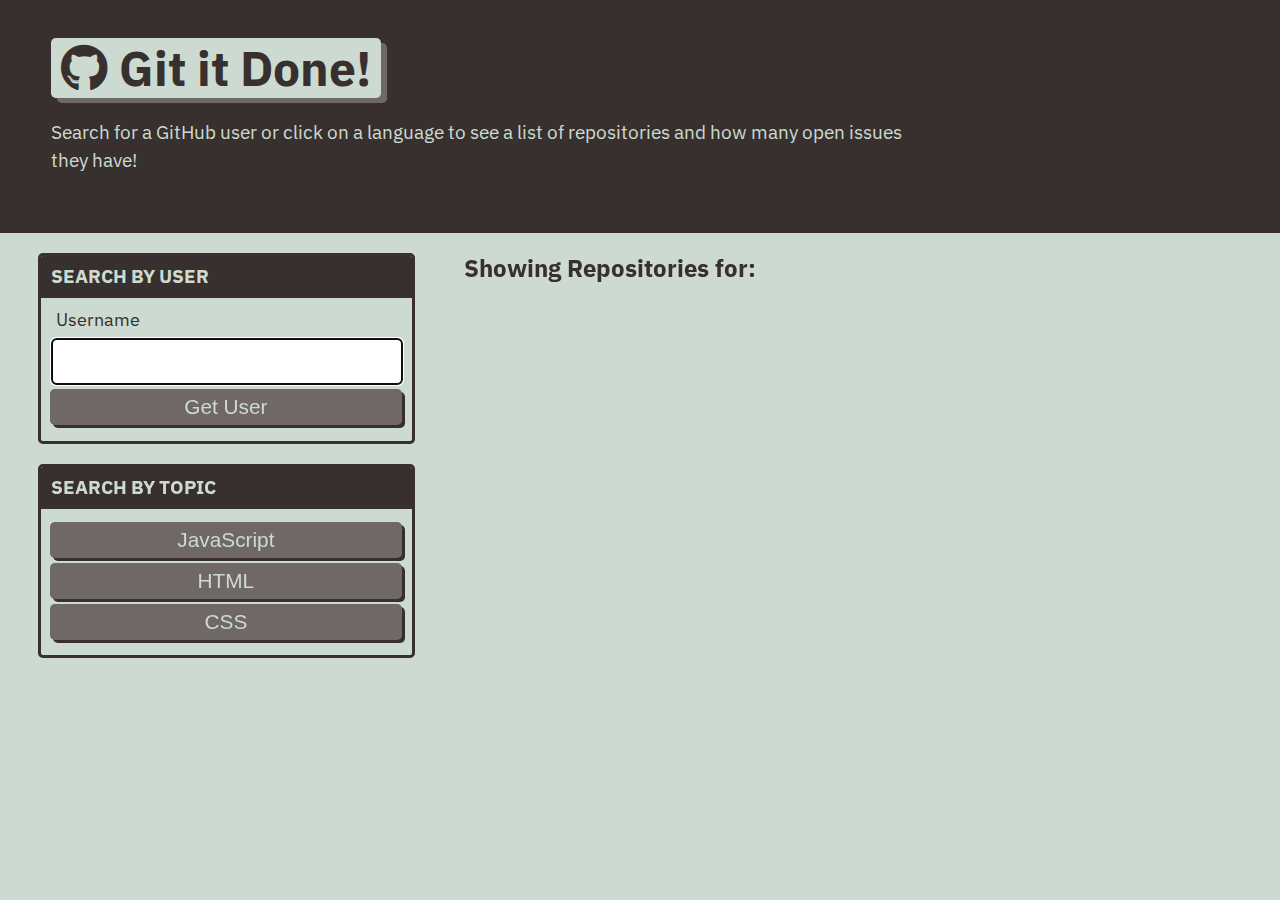
<file: index.html>
<!DOCTYPE html>
<html lang="en">

<head>
  <meta charset="UTF-8">
  <meta name="viewport" content="width=device-width, initial-scale=1.0">
  <meta http-equiv="X-UA-Compatible" content="ie=edge">
  <link href="https://fonts.googleapis.com/css?family=IBM+Plex+Sans:400,400i,700&display=swap" rel="stylesheet">
  <link rel="stylesheet" href="https://cdnjs.cloudflare.com/ajax/libs/font-awesome/5.11.2/css/all.min.css">
  <link rel="stylesheet" href="./assets/style.css" />
  <title>Git it Done</title>
</head>

<body class="flex-column min-100-vh">
  <header class="hero">
    <h1 class="app-title"><i class="fab fa-github"></i> Git it Done!</h1>
    <p>Search for a GitHub user or click on a language to see a list of repositories and how many open issues they have!
    </p>
  </header>


  <main class="flex-row justify-space-between">
    <div class="col-12 col-md-4">

      <div class="card">
        <h3 class="card-header text-uppercase">Search By User</h3>
        <form id="user-form" class="card-body">
          <label class="form-label" for="username">Username</label>
          <input name="username" id="username" type="text" autofocus="true" class="form-input" />
          <button type="submit" class="btn">Get User</button>
        </form>
      </div>

      <div class="card">
          <h3 class="card-header text-uppercase">Search by Topic</h3>
          <div id="language-buttons" class="card-body">
            <button data-language="javascript" class="btn">JavaScript</button>
            <button data-language="html" class="btn">HTML</button>
            <button data-language="css" class="btn">CSS</button>
          </div>

      </div>
    </div>



    <div class="col-12 col-md-8">
      <h2 class="subtitle">Showing Repositories for: <span id="repo-search-term"></span></h2>
      <div id="repos-container" class="list-group">

      </div>
    </div>
  </main>

  <script src="./assets/js/homepage.js"></script>
</body>

</html>
</file>
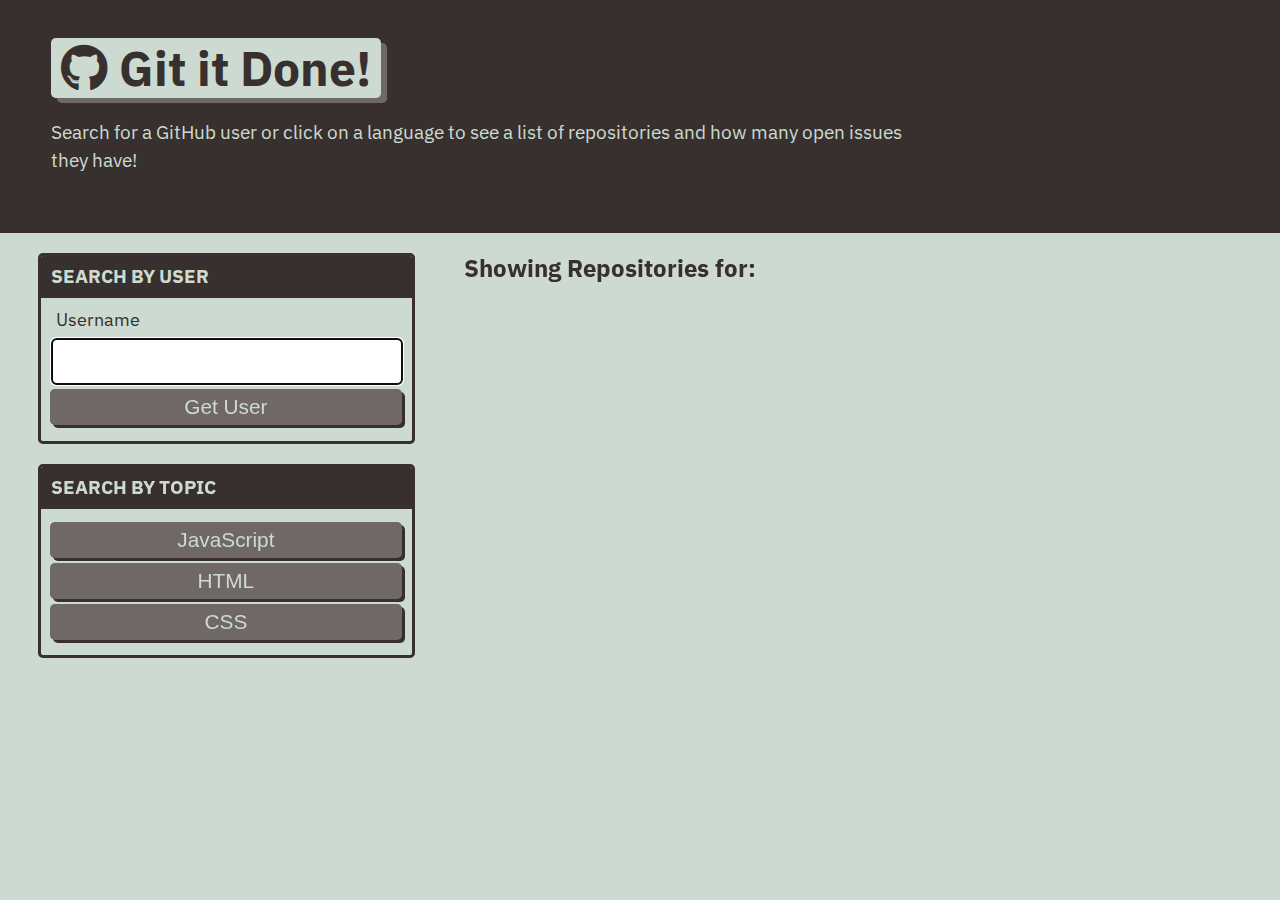
<file: single-repo.html>
<!DOCTYPE html>
<html lang="en">

<head>
  <meta charset="UTF-8">
  <meta name="viewport" content="width=device-width, initial-scale=1.0">
  <meta http-equiv="X-UA-Compatible" content="ie=edge">
  <link rel="stylesheet" href="./assets/style.css" />
  <title>Git it Done</title>
</head>

<body class="flex-column min-100-vh">
  <header class="hero">
    <h1 class="app-title">Showing Issues for: <span id="repo-name"></span></h1>
    
    <div>
      <a href="./index.html" class="btn-back">
        Go Back
      </a>
    </div>
    
  </header>
  
  <main>
    <main>
        <div id="issues-container" class="list-group">
            <div id="limit-warning">

            </div>
      
        </div>


      </main>
  
  </main>

  <script src="./assets/js/single.js"></script>
</body>

</body>

</html>
</file>
<file: assets/style.css>
:root {
  --primary: #ccdad1;
  --secondary: #9caea9;
  --tertiary: #788585;
  --light-dark: #6f6866;
  --dark: #38302e;
  --border-radius: .3rem;
}

* {
  box-sizing: border-box;
}

body {
  background-color: var(--primary);
  margin: 0;
  padding: 0;
  font-family: "IBM Plex Sans", sans-serif;
  color: var(--dark);
  line-height: 1.5;
  font-size: 16px;
}

h1,
h2,
h3,
h4,
h5,
h6 {
  font-weight: 700;
  margin: 0;
  color: var(--dark);
  line-height: 1.25;
}

main {
  margin: 20px auto;
  width: 94%;
}

p {
  font-size: 1.2rem;
}

 .btn {
  font-size: 1.3rem;
  text-decoration:none;
  padding: 6px 5px;
  width: 100%;
  display: block;
  margin: 5px 0;
  border-radius: var(--border-radius);
  color: var(--primary);
  border: none;
  outline: none;
  background-color: var(--light-dark);
  box-shadow: 3px 3px var(--dark);
  transform: translate(-1px, -1px);
}

 .btn:hover {
  color: var(--primary);
  background-color: var(--tertiary);
  transform: translate(0, 0);
  box-shadow: 2px 2px var(--dark);
}

.btn-inline {
  display: inline;
}

.btn-back {
  border-radius: var(--border-radius);
  color: var(--primary);
  border: none;
  outline: none;
  background-color: var(--light-dark);
  box-shadow: 3px 3px var(--secondary);
  transform: translate(-1px, -1px);
  display: inline-block;
  width: auto;
  margin-top: 20px;
  padding: 15px;
  text-decoration: none;
  font-size: 1.2rem;
}

 .btn-back:hover {
  color: var(--primary);
  background-color: var(--tertiary);
  transform: translate(0, 0);
  box-shadow: 2px 2px var(--dark);
}

.hero {
  padding: 3% 4%;
  background-color: var(--dark);
  color: var(--primary);
}

.hero p {
  max-width: 75%;
}

.app-title {
  font-size: 3rem;
  background-color: var(--primary);
  color: var(--dark);
  padding: 0 10px;
  display: inline-block;
  border-radius: var(--border-radius);
  box-shadow: 6px 5px var(--light-dark);
}

.list-group {
  padding: 0;
  list-style: none;
}

.list-item {
  margin-bottom: 10px;
  padding: 1.5%;
  border-radius: var(--border-radius);
  background-color: var(--light-dark);
  color: var(--primary);
  text-decoration: none;
}

.list-item:hover {
  background-color: var(--dark);
}

.status-icon {
  padding: 2px 5px;
  margin: 0 5px;
  background-color: rgba(255,255,255, 1);
  border-radius: var(--border-radius);
}

.icon-danger {
  color: rgb(255, 70, 70);
}

.icon-success {
  color: rgb(29, 153, 255);
}

/* CARDS */
.card {
  margin: 0 0 20px 0;
  border: 3px solid var(--dark);
  border-radius: var(--border-radius);
}

.card-header {
  color: var(--primary);
  background-color: var(--dark);
  padding: 2.5%;
  border-radius: calc(.18rem - 1px) calc(.18rem - 1px) 0 0;
}

.card-body {
  padding: 2.5%;
}

/* FORM */
.form-label,
.form-input,
.form-textarea {
  display: block;
}

.form-label {
  font-size: 1.1rem;
  margin: 0 0 0 5px;
}

.form-input {
  width: 100%;
  padding: 3%;
  margin: 5px 0;
  font-size: 1.2rem;
  border: 2px solid var(--light-dark);
  border-radius: var(--border-radius);
}

/* HEIGHT / WIDTH UTILS */
.min-100-vh {
  min-height: 100vh;
}

.min-100-vw {
  min-width: 100vw;
}

/* FONT UTILS */
.text-uppercase {
  text-transform: uppercase;
}


/* FLEX CONTENT */
.flex-row {
  display: flex;
  flex-wrap: wrap;
}

.flex-column {
  display: flex;
  flex-direction: column;
  flex-wrap: wrap;
}

.justify-space-between {
  justify-content: space-between;
}

.justify-space-around {
  justify-content: space-around;
}

.justify-flex-start {
  justify-content: flex-start
}

.justify-flex-end {
  justify-content: flex-end;
}

.justify-center {
  justify-content: center;
}

.align-stretch {
  align-items: stretch;
}

.align-end {
  align-items: flex-end;
}

.align-center {
  align-items: center;
}

.col-auto {
  flex-grow: 1;
}

.col-1 {
  flex: 0 0 calc(100% * 1 / 12 - 2%);
}

.col-2 {
  flex: 0 0 calc(100% * 2 / 12 - 2%);
}

.col-3 {
  flex: 0 0 calc(100% * 3 / 12 - 2%);
}

.col-4 {
  flex: 0 0 calc(100% * 4 / 12 - 2%);
}

.col-5 {
  flex: 0 0 calc(100% * 5 / 12 - 2%);
}

.col-6 {
  flex: 0 0 calc(100% * 6 / 12 - 2%);
}

.col-7 {
  flex: 0 0 calc(100% * 7 / 12 - 2%);
}

.col-8 {
  flex: 0 0 calc(100% * 8 / 12 - 2%);
}

.col-9 {
  flex: 0 0 calc(100% * 9 / 12 - 2%);
}

.col-10 {
  flex: 0 0 calc(100% * 10 / 12 - 2%);
}

.col-11 {
  flex: 0 0 calc(100% * 11 / 12 - 2%);
}

.col-12 {
  flex: 0 0 100%;
}

/* col-sm */
@media screen and (min-width: 640px) {
  .col-sm-1 {
    flex: 0 0 calc(100% * 1 / 12 - 2%);
  }

  .col-sm-2 {
    flex: 0 0 calc(100% * 2 / 12 - 2%);
  }

  .col-sm-3 {
    flex: 0 0 calc(100% * 3 / 12 - 2%);
  }

  .col-sm-4 {
    flex: 0 0 calc(100% * 4 / 12 - 2%);
  }

  .col-sm-5 {
    flex: 0 0 calc(100% * 5 / 12 - 2%);
  }

  .col-sm-6 {
    flex: 0 0 calc(100% * 6 / 12 - 2%);
  }

  .col-sm-7 {
    flex: 0 0 calc(100% * 7 / 12 - 2%);
  }

  .col-sm-8 {
    flex: 0 0 calc(100% * 8 / 12 - 2%);
  }

  .col-sm-9 {
    flex: 0 0 calc(100% * 9 / 12 - 2%);
  }

  .col-sm-10 {
    flex: 0 0 calc(100% * 10 / 12 - 2%);
  }

  .col-sm-11 {
    flex: 0 0 calc(100% * 11 / 12 - 2%);
  }

  .col-sm-12 {
    flex: 0 0 100%;
  }
}


/* col-md */
@media screen and (min-width: 768px) {
  .col-md-1 {
    flex: 0 0 calc(100% * 1 / 12 - 2%);
  }

  .col-md-2 {
    flex: 0 0 calc(100% * 2 / 12 - 2%);
  }

  .col-md-3 {
    flex: 0 0 calc(100% * 3 / 12 - 2%);
  }

  .col-md-4 {
    flex: 0 0 calc(100% * 4 / 12 - 2%);
  }

  .col-md-5 {
    flex: 0 0 calc(100% * 5 / 12 - 2%);
  }

  .col-md-6 {
    flex: 0 0 calc(100% * 6 / 12 - 2%);
  }

  .col-md-7 {
    flex: 0 0 calc(100% * 7 / 12 - 2%);
  }

  .col-md-8 {
    flex: 0 0 calc(100% * 8 / 12 - 2%);
  }

  .col-md-9 {
    flex: 0 0 calc(100% * 9 / 12 - 2%);
  }

  .col-md-10 {
    flex: 0 0 calc(100% * 10 / 12 - 2%);
  }

  .col-md-11 {
    flex: 0 0 calc(100% * 11 / 12 - 2%);
  }

  .col-md-12 {
    flex: 0 0 100%;
  }
}

/* col-lg */
@media screen and (min-width: 992px) {
  .col-lg-1 {
    flex: 0 0 calc(100% * 1 / 12 - 2%);
  }

  .col-lg-2 {
    flex: 0 0 calc(100% * 2 / 12 - 2%);
  }

  .col-lg-3 {
    flex: 0 0 calc(100% * 3 / 12 - 2%);
  }

  .col-lg-4 {
    flex: 0 0 calc(100% * 4 / 12 - 2%);
  }

  .col-lg-5 {
    flex: 0 0 calc(100% * 5 / 12 - 2%);
  }

  .col-lg-6 {
    flex: 0 0 calc(100% * 6 / 12 - 2%);
  }

  .col-lg-7 {
    flex: 0 0 calc(100% * 7 / 12 - 2%);
  }

  .col-lg-8 {
    flex: 0 0 calc(100% * 8 / 12 - 2%);
  }

  .col-lg-9 {
    flex: 0 0 calc(100% * 9 / 12 - 2%);
  }

  .col-lg-10 {
    flex: 0 0 calc(100% * 10 / 12 - 2%);
  }

  .col-lg-11 {
    flex: 0 0 calc(100% * 11 / 12 - 2%);
  }

  .col-lg-12 {
    flex: 0 0 100%;
  }
}

/* col-xl */
@media screen and (min-width: 1200px) {
  .col-xl-1 {
    flex: 0 0 calc(100% * 1 / 12 - 2%);
  }

  .col-xl-2 {
    flex: 0 0 calc(100% * 2 / 12 - 2%);
  }

  .col-xl-3 {
    flex: 0 0 calc(100% * 3 / 12 - 2%);
  }

  .col-xl-4 {
    flex: 0 0 calc(100% * 4 / 12 - 2%);
  }

  .col-xl-5 {
    flex: 0 0 calc(100% * 5 / 12 - 2%);
  }

  .col-xl-6 {
    flex: 0 0 calc(100% * 6 / 12 - 2%);
  }

  .col-xl-7 {
    flex: 0 0 calc(100% * 7 / 12 - 2%);
  }

  .col-xl-8 {
    flex: 0 0 calc(100% * 8 / 12 - 2%);
  }

  .col-xl-9 {
    flex: 0 0 calc(100% * 9 / 12 - 2%);
  }

  .col-xl-10 {
    flex: 0 0 calc(100% * 10 / 12 - 2%);
  }

  .col-xl-11 {
    flex: 0 0 calc(100% * 11 / 12 - 2%);
  }

  .col-xl-12 {
    flex: 0 0 100%;
  }
}
</file>
